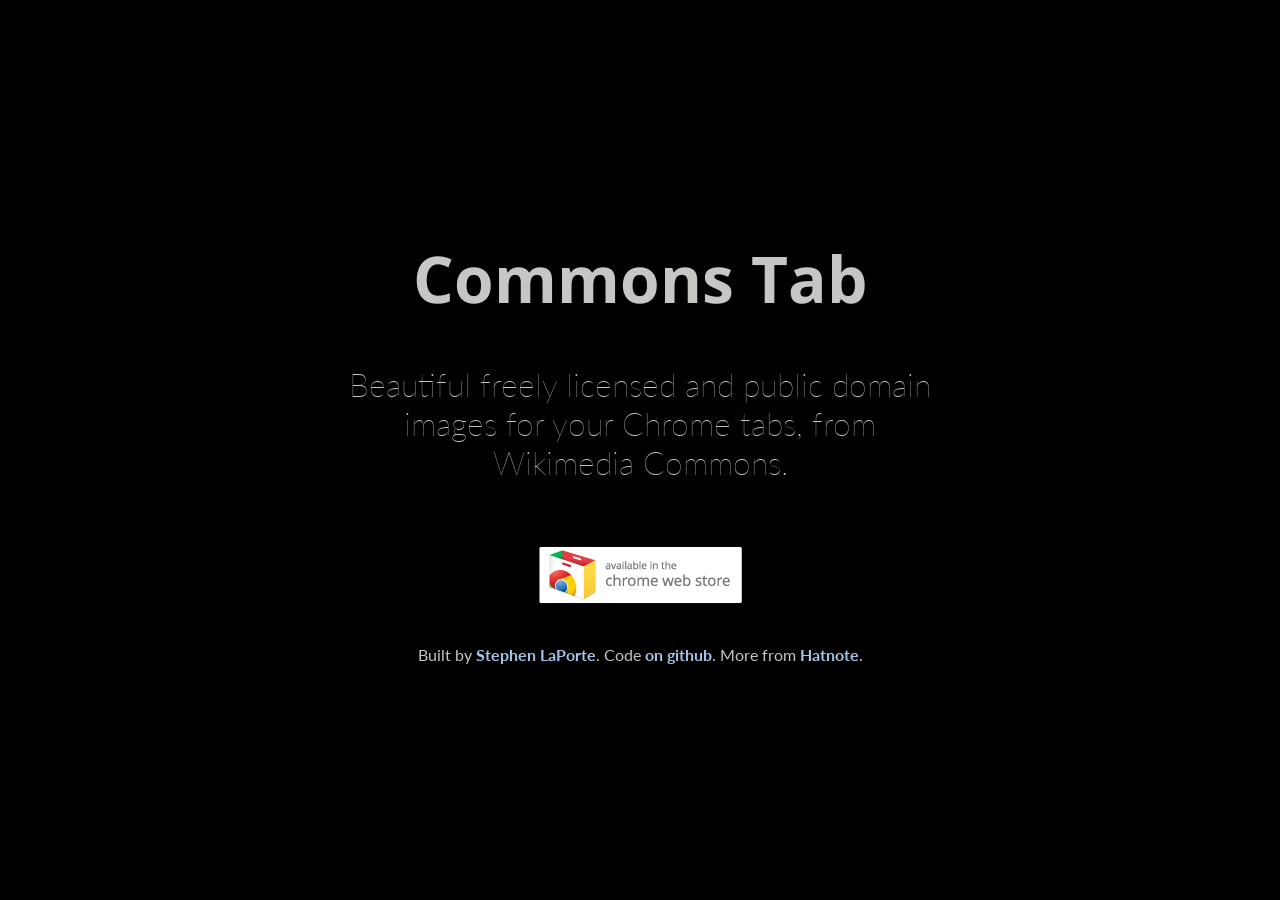
<file: index.html>
<!DOCTYPE html>
<html>
<head>
    <title>Commons Tab</title>
    <script src="js/jquery/jquery.min.js"></script>
    <script src="js/vegas/vegas.js"></script>
    <script src="js/photos.json"></script>
    <script src="js/app.js"></script>
    <link rel="stylesheet" href="css/vegas/vegas.css">
    <link rel="stylesheet" href="css/app.css">
</head>
<body>
    <div>
        <div class="get-it">
            <h1>Commons Tab</h1>
            <p class="subtitle">Beautiful freely licensed and public domain images for your Chrome tabs, from Wikimedia Commons.</p>
            <a href="https://chrome.google.com/webstore/detail/commons-tab/afbiobjnggllnimnbhddficgaigcfmcp"><img src="img/ChromeWebStoreBadge.png" alt="Download in the Chrome Web Store"></a>
            <p class="credit">Built by <a href="https://twitter.com/sklaporte">Stephen LaPorte</a>. Code <a href="https://github.com/slaporte/commons-tab">on github</a>. More from <a href="http://blog.hatnote.com/">Hatnote</a>.</p>
        </div>
    </div>
    <div id="credits-container">
        <p id="credits"><a id="filename" href="#"></a> by <a id="author" href="#"></a><br /><span id="rights"></span></p>
    </div>
</body>
</html>
</file>
<file: css/vegas/vegas.css>
.vegas-wrapper,
.vegas-overlay,
.vegas-timer,
.vegas-slide,
.vegas-slide-inner {
    background: #000;
    position: absolute;
    top: 0;
    left: 0;
    bottom: 0;
    right: 0;
    overflow: hidden;
    border: none;
    padding: 0;
    margin: 0;
}

.vegas-overlay {
    opacity: .5;
    background: transparent url(overlays/02.png) center center repeat;
}

.vegas-timer {
    top: auto;
    bottom: 0;
    height: 2px;
}
    .vegas-timer-progress {
        width: 0%;
        height: 100%;
        background: yellowgreen;
        -webkit-transition: width ease-out;
                transition: width ease-out;
    }
        .vegas-timer-running .vegas-timer-progress {
            width: 100%;
        }

.vegas-slide,
.vegas-slide-inner {
    margin: 0;
    padding: 0;
    background: transparent center center no-repeat;
    -webkit-transform: translateZ(0);
            transform: translateZ(0);
}

body .vegas-container {
    overflow: hidden !important;
    position: relative;
}
    
.vegas-video {
    min-width: 100%; 
    min-height: 100%;
    width: auto; 
    height: auto;
}

body.vegas-container {
    overflow: auto;
    position: static;
    z-index: -2;
}
    body.vegas-container > .vegas-timer,
    body.vegas-container > .vegas-overlay,
    body.vegas-container > .vegas-slide {
        position: fixed;
        z-index: -1;
    }

    /* Target Safari IOS7+ in order to add 76px */
    _::full-page-media, _:future, 
    :root body.vegas-container > .vegas-slide,
    :root body.vegas-container > .vegas-overlay {
        bottom: -76px;
    }

/*************************
    Transitions
 *************************/

/* fade */
.vegas-transition-fade,
.vegas-transition-fade2 {
    opacity: 0;
    background-color: #000;
}

.vegas-transition-fade-in,
.vegas-transition-fade2-in {
    opacity: 1;
    background-color: #000;
}

.vegas-transition-fade2-out {
    opacity: 0;
}

/* blur */
.vegas-transition-blur,
.vegas-transition-blur2 {
    opacity: 0;
    -webkit-filter: blur(32px);
            filter: blur(32px);
}

.vegas-transition-blur-in,
.vegas-transition-blur2-in {
    opacity: 1;
    -webkit-filter: blur(0px);
            filter: blur(0px);
}

.vegas-transition-blur2-out {
    opacity: 0;
}

/* flash */
.vegas-transition-flash,
.vegas-transition-flash2 {
    opacity: 0;
    -webkit-filter: brightness(25);
            filter: brightness(25);
}

.vegas-transition-flash-in,
.vegas-transition-flash2-in {
    opacity: 1;
    -webkit-filter: brightness(1);
            filter: brightness(1);
}

.vegas-transition-flash2-out {
    opacity: 0;
    -webkit-filter: brightness(25);
            filter: brightness(25);
}

/* negative */
.vegas-transition-negative,
.vegas-transition-negative2 {
    opacity: 0;
    -webkit-filter: invert(100%);
            filter: invert(100%);
}

.vegas-transition-negative-in,
.vegas-transition-negative2-in {
    opacity: 1;
    -webkit-filter: invert(0);
            filter: invert(0);
}

.vegas-transition-negative2-out {
    opacity: 0;
    -webkit-filter: invert(100%);
            filter: invert(100%);
}

/* burn */
.vegas-transition-burn,
.vegas-transition-burn2 {
    opacity: 0;
    -webkit-filter: contrast(1000%) saturate(1000%);
            filter: contrast(1000%) saturate(1000%);
}

.vegas-transition-burn-in,
.vegas-transition-burn2-in {
    opacity: 1;
    -webkit-filter: contrast(100%) saturate(100%);
            filter: contrast(100%) saturate(100%);
}

.vegas-transition-burn2-out {
    opacity: 0;
    -webkit-filter: contrast(1000%) saturate(1000%);
            filter: contrast(1000%) saturate(1000%);
}

/* slideLeft */
.vegas-transition-slideLeft,
.vegas-transition-slideLeft2 {
    -webkit-transform: translateX(100%);
        -ms-transform: translateX(100%);
            transform: translateX(100%);
}

.vegas-transition-slideLeft-in,
.vegas-transition-slideLeft2-in {
    -webkit-transform: translateX(0%);
        -ms-transform: translateX(0%);
            transform: translateX(0%); 
}

.vegas-transition-slideLeft2-out {
    -webkit-transform: translateX(-100%);
        -ms-transform: translateX(-100%);
            transform: translateX(-100%);
}

/* slideRight */
.vegas-transition-slideRight,
.vegas-transition-slideRight2 {
    -webkit-transform: translateX(-100%);
        -ms-transform: translateX(-100%);
            transform: translateX(-100%);
}

.vegas-transition-slideRight-in,
.vegas-transition-slideRight2-in {
    -webkit-transform: translateX(0%);
        -ms-transform: translateX(0%);
            transform: translateX(0%); 
}

.vegas-transition-slideRight2-out {
    -webkit-transform: translateX(100%);
        -ms-transform: translateX(100%);
            transform: translateX(100%);
}

/* slideUp */
.vegas-transition-slideUp,
.vegas-transition-slideUp2 {
    -webkit-transform: translateY(100%);
        -ms-transform: translateY(100%);
            transform: translateY(100%);
}

.vegas-transition-slideUp-in,
.vegas-transition-slideUp2-in {
    -webkit-transform: translateY(0%);
        -ms-transform: translateY(0%);
            transform: translateY(0%); 
}

.vegas-transition-slideUp2-out {
    -webkit-transform: translateY(-100%);
        -ms-transform: translateY(-100%);
            transform: translateY(-100%);
}

/* slideDown */
.vegas-transition-slideDown,
.vegas-transition-slideDown2 {
    -webkit-transform: translateY(-100%);
        -ms-transform: translateY(-100%);
            transform: translateY(-100%);
}

.vegas-transition-slideDown-in,
.vegas-transition-slideDown2-in {
    -webkit-transform: translateY(0%);
        -ms-transform: translateY(0%);
            transform: translateY(0%); 
}

.vegas-transition-slideDown2-out {
    -webkit-transform: translateY(100%);
        -ms-transform: translateY(100%);
            transform: translateY(100%);
}

/* zoomIn */
.vegas-transition-zoomIn,
.vegas-transition-zoomIn2 {
    -webkit-transform: scale(0);
        -ms-transform: scale(0);
            transform: scale(0);
    opacity: 0;
}

.vegas-transition-zoomIn-in,
.vegas-transition-zoomIn2-in {
    -webkit-transform: scale(1);
        -ms-transform: scale(1);
            transform: scale(1);
    opacity: 1;
}

.vegas-transition-zoomIn2-out {
    -webkit-transform: scale(2);
        -ms-transform: scale(2);
            transform: scale(2);
    opacity: 0;
}

/* zoomOut */
.vegas-transition-zoomOut,
.vegas-transition-zoomOut2 {
    -webkit-transform: scale(2);
        -ms-transform: scale(2);
            transform: scale(2);
    opacity: 0;
}

.vegas-transition-zoomOut-in,
.vegas-transition-zoomOut2-in {
    -webkit-transform: scale(1);
        -ms-transform: scale(1);
            transform: scale(1);
    opacity: 1;
}

.vegas-transition-zoomOut2-out {
    -webkit-transform: scale(0);
        -ms-transform: scale(0);
            transform: scale(0);
    opacity: 0;
}

/* swirlLeft */
.vegas-transition-swirlLeft,
.vegas-transition-swirlLeft2 {
    -webkit-transform: scale(2) rotate(35deg);
        -ms-transform: scale(2) rotate(35deg);
            transform: scale(2) rotate(35deg);
    opacity: 0;
}

.vegas-transition-swirlLeft-in,
.vegas-transition-swirlLeft2-in {
    -webkit-transform: scale(1) rotate(0deg);
        -ms-transform: scale(1) rotate(0deg);
            transform: scale(1) rotate(0deg); 
    opacity: 1;
}

.vegas-transition-swirlLeft2-out {
    -webkit-transform: scale(2) rotate(-35deg);
        -ms-transform: scale(2) rotate(-35deg);
            transform: scale(2) rotate(-35deg);
    opacity: 0;
}

/* swirlRight */
.vegas-transition-swirlRight,
.vegas-transition-swirlRight2 {
    -webkit-transform: scale(2) rotate(-35deg);
        -ms-transform: scale(2) rotate(-35deg);
            transform: scale(2) rotate(-35deg);
    opacity: 0;
}

.vegas-transition-swirlRight-in,
.vegas-transition-swirlRight2-in {
    -webkit-transform: scale(1) rotate(0deg);
        -ms-transform: scale(1) rotate(0deg);
            transform: scale(1) rotate(0deg);
    opacity: 1;
}

.vegas-transition-swirlRight2-out {
    -webkit-transform: scale(2) rotate(35deg);
        -ms-transform: scale(2) rotate(35deg);
            transform: scale(2) rotate(35deg);
    opacity: 0;
}

/*************************
    Animations
 *************************/

.vegas-animation-kenburns {
    -webkit-animation: kenburns ease-out;
            animation: kenburns ease-out;
}
@-webkit-keyframes kenburns {
    0% {
        -webkit-transform: scale(1.5);
                transform: scale(1.5);
    }
    100% {
        -webkit-transform: scale(1);
                transform: scale(1);
    }
}
@keyframes kenburns {
    0% {
        -webkit-transform: scale(1.5);
                transform: scale(1.5);
    }
    100% {
        -webkit-transform: scale(1);
                transform: scale(1);
    }
}

.vegas-animation-kenburnsUp {
    -webkit-animation: kenburnsUp ease-out;
            animation: kenburnsUp ease-out;
}
@-webkit-keyframes kenburnsUp {
    0% {
        -webkit-transform: scale(1.5) translate(0, 10%);
                transform: scale(1.5) translate(0, 10%);
    }
    100% {
        -webkit-transform: scale(1) translate(0, 0);
                transform: scale(1) translate(0, 0);
    }
}
@keyframes kenburnsUp {
    0% {
        -webkit-transform: scale(1.5) translate(0, 10%);
                transform: scale(1.5) translate(0, 10%);
    }
    100% {
        -webkit-transform: scale(1) translate(0, 0);
                transform: scale(1) translate(0, 0);
    }
}

.vegas-animation-kenburnsDown {
    -webkit-animation: kenburnsDown ease-out;
            animation: kenburnsDown ease-out;
}
@-webkit-keyframes kenburnsDown {
    0% {
        -webkit-transform: scale(1.5) translate(0, -10%);
                transform: scale(1.5) translate(0, -10%);
    }
    100% {
        -webkit-transform: scale(1) translate(0, 0);
                transform: scale(1) translate(0, 0);
    }
}
@keyframes kenburnsDown {
    0% {
        -webkit-transform: scale(1.5) translate(0, -10%);
                transform: scale(1.5) translate(0, -10%);
    }
    100% {
        -webkit-transform: scale(1) translate(0, 0);
                transform: scale(1) translate(0, 0);
    }
}

.vegas-animation-kenburnsLeft {
    -webkit-animation: kenburnsLeft ease-out;
            animation: kenburnsLeft ease-out;
}
@-webkit-keyframes kenburnsLeft {
    0% {
        -webkit-transform: scale(1.5) translate(10%, 0);
                transform: scale(1.5) translate(10%, 0);
    }
    100% {
        -webkit-transform: scale(1) translate(0, 0);
                transform: scale(1) translate(0, 0);
    }
}
@keyframes kenburnsLeft {
    0% {
        -webkit-transform: scale(1.5) translate(10%, 0);
                transform: scale(1.5) translate(10%, 0);
    }
    100% {
        -webkit-transform: scale(1) translate(0, 0);
                transform: scale(1) translate(0, 0);
    }
}

.vegas-animation-kenburnsRight {
    -webkit-animation: kenburnsRight ease-out;
            animation: kenburnsRight ease-out;
}
@-webkit-keyframes kenburnsRight {
    0% {
        -webkit-transform: scale(1.5) translate(-10%, 0);
                transform: scale(1.5) translate(-10%, 0);
    }
    100% {
        -webkit-transform: scale(1) translate(0, 0);
                transform: scale(1) translate(0, 0);
    }
}
@keyframes kenburnsRight {
    0% {
        -webkit-transform: scale(1.5) translate(-10%, 0);
                transform: scale(1.5) translate(-10%, 0);
    }
    100% {
        -webkit-transform: scale(1) translate(0, 0);
                transform: scale(1) translate(0, 0);
    }
}

.vegas-animation-kenburnsUpLeft {
    -webkit-animation: kenburnsUpLeft ease-out;
            animation: kenburnsUpLeft ease-out;
}
@-webkit-keyframes kenburnsUpLeft {
    0% {
        -webkit-transform: scale(1.5) translate(10%, 10%);
                transform: scale(1.5) translate(10%, 10%);
    }
    100% {
        -webkit-transform: scale(1) translate(0, 0);
                transform: scale(1) translate(0, 0);
    }
}
@keyframes kenburnsUpLeft {
    0% {
        -webkit-transform: scale(1.5) translate(10%, 10%);
                transform: scale(1.5) translate(10%, 10%);
    }
    100% {
        -webkit-transform: scale(1) translate(0, 0);
                transform: scale(1) translate(0, 0);
    }
}

.vegas-animation-kenburnsUpRight {
    -webkit-animation: kenburnsUpRight ease-out;
            animation: kenburnsUpRight ease-out;
}
@-webkit-keyframes kenburnsUpRight {
    0% {
        -webkit-transform: scale(1.5) translate(-10%, 10%);
                transform: scale(1.5) translate(-10%, 10%);
    }
    100% {
        -webkit-transform: scale(1) translate(0, 0);
                transform: scale(1) translate(0, 0);
    }
}
@keyframes kenburnsUpRight {
    0% {
        -webkit-transform: scale(1.5) translate(-10%, 10%);
                transform: scale(1.5) translate(-10%, 10%);
    }
    100% {
        -webkit-transform: scale(1) translate(0, 0);
                transform: scale(1) translate(0, 0);
    }
}

.vegas-animation-kenburnsDownLeft {
    -webkit-animation: kenburnsDownLeft ease-out;
            animation: kenburnsDownLeft ease-out;
}
@-webkit-keyframes kenburnsDownLeft {
    0% {
        -webkit-transform: scale(1.5) translate(10%, -10%);
                transform: scale(1.5) translate(10%, -10%);
    }
    100% {
        -webkit-transform: scale(1) translate(0, 0);
                transform: scale(1) translate(0, 0);
    }
}
@keyframes kenburnsDownLeft {
    0% {
        -webkit-transform: scale(1.5) translate(10%, -10%);
                transform: scale(1.5) translate(10%, -10%);
    }
    100% {
        -webkit-transform: scale(1) translate(0, 0);
                transform: scale(1) translate(0, 0);
    }
}

.vegas-animation-kenburnsDownRight {
    -webkit-animation: kenburnsDownRight ease-out;
            animation: kenburnsDownRight ease-out;
}
@-webkit-keyframes kenburnsDownRight {
    0% {
        -webkit-transform: scale(1.5) translate(-10%, -10%);
                transform: scale(1.5) translate(-10%, -10%);
    }
    100% {
        -webkit-transform: scale(1) translate(0, 0);
                transform: scale(1) translate(0, 0);
    }
}
@keyframes kenburnsDownRight {
    0% {
        -webkit-transform: scale(1.5) translate(-10%, -10%);
                transform: scale(1.5) translate(-10%, -10%);
    }
    100% {
        -webkit-transform: scale(1) translate(0, 0);
                transform: scale(1) translate(0, 0);
    }
}
</file>
<file: css/app.css>
@import url(http://fonts.googleapis.com/css?family=Open+Sans+Condensed:700);
@import url(http://fonts.googleapis.com/css?family=Lato:100); 
html {
    height: 100%;
}
body {
    font-family: 'Open Sans Condensed', sans-serif;
    background: #000;
    margin: 0;
}
 
a {
    color: rgb(164, 196, 233);
    text-decoration: none;
    font-weight: 700;
}
 
a#filename {
    text-transform: capitalize;
    font-family: 'Lato', serif;
    font-weight: 100;
    font-size: 2em;
}
 
a:hover {
    color: rgb(255, 255, 255);
}

span#rights {
    font-size: 0.7em;
}
 
#rights {
    font-family: 'Lato', serif;
    text-align: right;
}
#credits-container {
    padding: 1.2em;
    position: fixed;
    bottom: 0%;
    text-align: left;
    /*background-color: rgba(52, 73, 94, 0.7);
    border-top: 1px solid rgba(255, 255, 255, 0.5);*/
}

#credits {
    text-transform: uppercase;
    padding: 0.5em;
    font-size: 1.1em;
    color: rgba(248, 240, 233, 0.7);
    background-color: rgba(0, 0, 0, 0.6);
    border-radius: 1px;
    /*width: 200px;*/
    /*text-shadow: -2px -2px 2px rgba(0,0,0,0.05), 2px 2px 2px rgba(0,0,0,0.05), 0 0 10px #000;*/
}

#credits:hover {
    background-color: rgba(0, 0, 0, 0.9);
}

.get-it {
    border-radius: 5px;
    font-size: 2em;
    text-align: center;
    margin: 5em auto; 
    padding: 1em;
    max-width: 600px;
    background-color: rgba(0, 0, 0, 0.8);
    color: rgba(247, 247, 246, 0.8);
}

@media(max-height: 800px) {
    .get-it {
        margin: 1em auto;
    }
}

.credit {
    margin-top: 2em;
    font-size: 0.5em;
    font-family: 'Lato', serif;
}

.subtitle {
    font-family: 'Lato', serif;
    font-weight: 100;
    margin-bottom: 2em;
}
</file>
